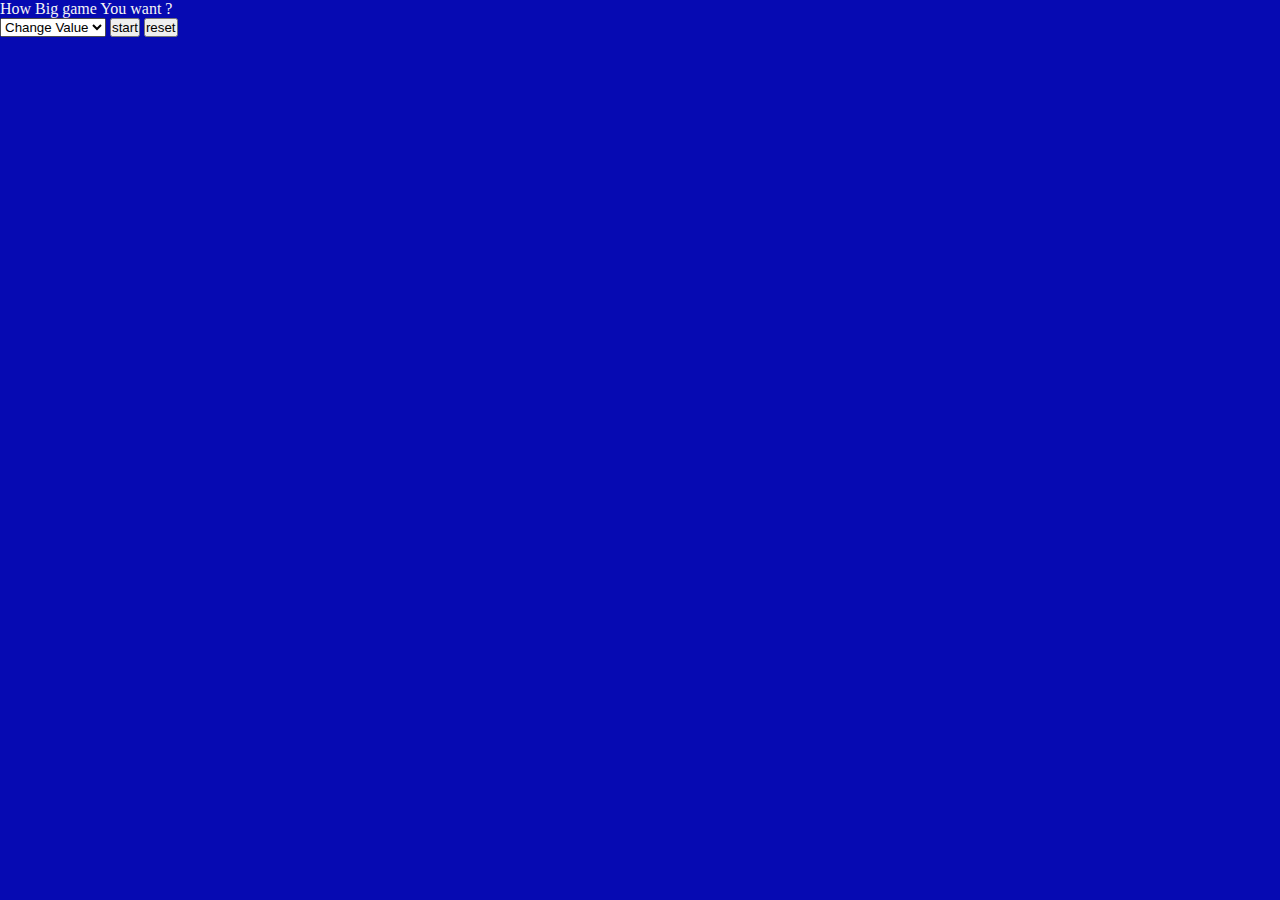
<file: kirjautuminen/peli.html>
<!DOCTYPE html>
<html lang="en">
<head>
  <meta charset="UTF-8">
  <meta name="viewport" content="width=device-width, initial-scale=1.0">
  <link rel="stylesheet" href="style.css">
  <title>Memo</title>
</head>
<body>

<div class='gameControlWindow'>
  <label for="game">How Big game You want ?</label>
  <select id="game">
    <option value="0">Change Value</option>
    <option value="16">4 X 4</option>
    <option value="24">6 X 4</option>
    <option value="36">6 X 6</option>
  </select>
  <button class='btnStartGame'>start</button>
  <button class='btnResetGame'>reset</button>
</div>

  <div class="memoryGameWindow"></div>


  <script src="ap.js"></script>
</body>
</html>
</file>
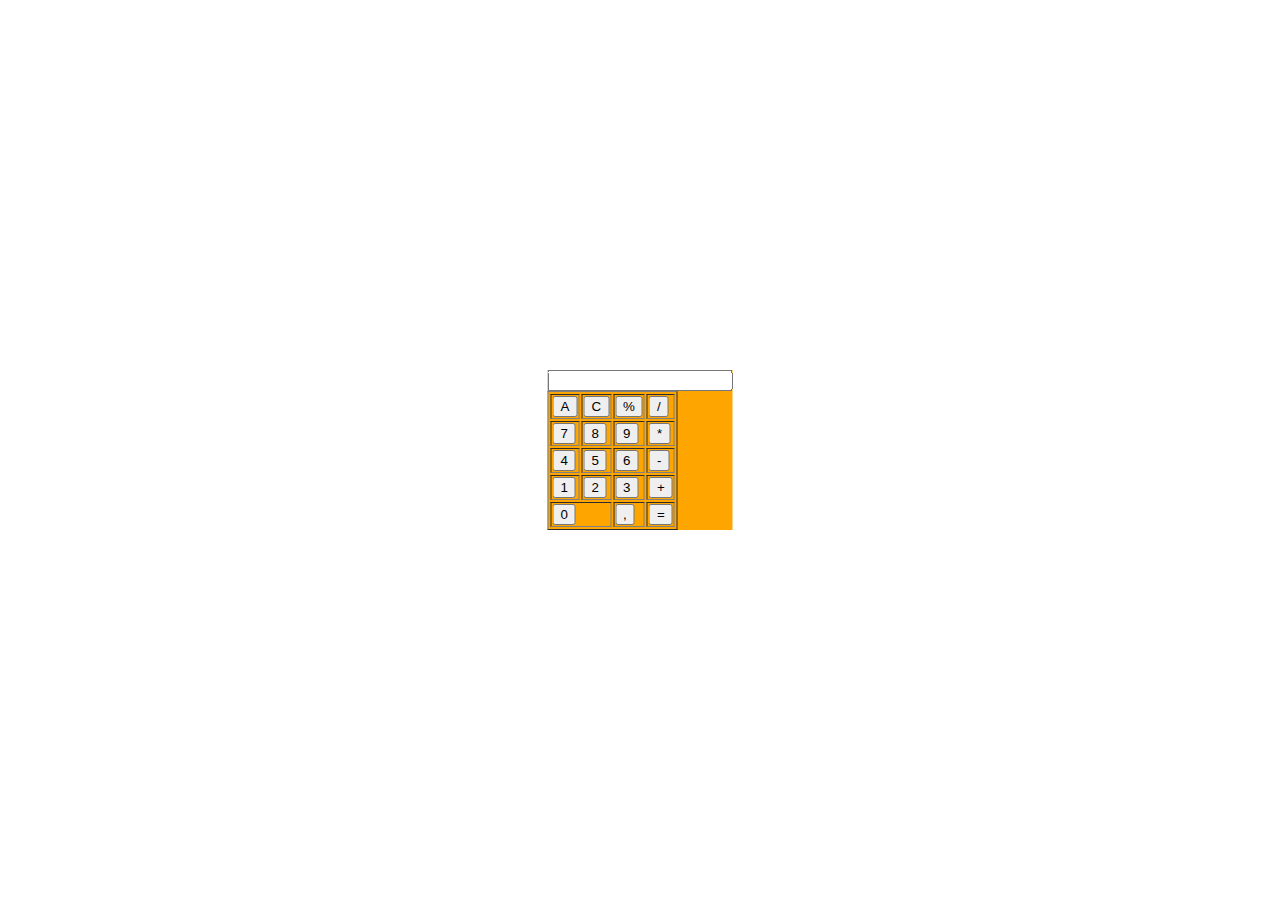
<file: kirjautuminen/testi.html>
<!DOCTYPE html>
<html lang="en" dir="ltr">
  <head>
    <meta charset="utf-8">
    <script>
         function insert(num){
           document.form.textview.value=document.form.textview.value+num
         }

         function equal(){
           var exp = document.form.textview.value;
           if(exp){
                document.form.textview.value = eval(exp)
              }
         }

         function clean(){
             document.form.textview.value ="";
         }
      </script>
      <style>
            {
                margin:0;
                padding:0;
            }
            .button{
                width: 100;
                height: 100;
                font-size: 50;
                margin: 2;
                cursor: pointer;
           }
           .textview{
                width: 400;
                margin: 10;
                font-size: 50;
                padding: 5;
           }
           .main{
             position: absolute;
             top: 50%;
             left: 50%;
             transform: translateX(-50%) translateY(-50%);
             background: orange
           }






        </style>
  </head>
  <body>
    <div class="main">
      <form name="form">
        <input class="textview" name="textview">
        </form>
        <table border="1">
          <tr>
              <td><input class="button" type="button" value="A" onclick="insert('A')"></td>
              <td><input class="button" type="button" value="C" onclick="clean()"></td>
              <td><input class="button" type="button" value="%" onclick="insert('%')"></td>
              <td><input class="button" type="button" value="/" onclick="insert('/')"></td>
          </tr>
          <tr>
              <td><input class="button" type="button" value="7" onclick="insert(7)"></td>
              <td><input class="button" type="button" value="8" onclick="insert(8)"></td>
              <td><input class="button" type="button" value="9" onclick="insert(9)"></td>
              <td><input class="button" type="button" value="*" onclick="insert('*')"></td>
          </tr>
          <tr>
              <td><input class="button" type="button" value="4" onclick="insert(4)"></td>
              <td><input class="button" type="button" value="5" onclick="insert(5)"></td>
              <td><input class="button" type="button" value="6" onclick="insert(6)"></td>
              <td><input class="button" type="button" value="-" onclick="insert('-')"></td>
          </tr>
          <tr>
              <td><input class="button" type="button" value="1" onclick="insert(1)"></td>
              <td><input class="button" type="button" value="2" onclick="insert(2)"></td>
              <td><input class="button" type="button" value="3" onclick="insert(3)"></td>
              <td><input class="button" type="button" value="+" onclick="insert('+')"></td>
          </tr>
          <tr>
              <td colspan=2><input class="button" style="width:106" type="button" value="0" onclick="insert(0)"></td>
              <td><input class="button" type="button" value="," onclick="insert('.')"></td>
              <td><input class="button" type="button" value="=" onclick="equal()"></td>
          </tr>
       </table>
    </div>
  </body>
</html>
</file>
<file: kirjautuminen/style.css>
* {
    margin: 0;
    padding: 0;
    box-sizing: border-box;
}

body {
    height: 100vh;
    display: grid;
    grid-template-columns: 2fr 10fr;
    background-color: #060AB2;
}

.gameControlWindow {
    grid-column: 1/1;
    color: whitesmoke;
}

.memoryGameWindow {
    grid-column: 2/2;
    width: 1100px;
    height: 500px;
    margin: 1% auto;
    display: flex;
    flex-wrap: wrap;
    perspective: 1000px;
}

.card16 {
    margin-right: 5px;
    margin-bottom: 5px;
    width: calc(20% + 10px);
    height: calc(33.333% + 10px);
    position: relative;
    box-shadow: 1px 1px 1px rgba(0, 0, 0, .3);
    cursor: pointer;
    transform: scale(1);
    transform-style: preserve-3d;
    transition: transform .5s;
}

.card24 {
    margin-right: 5px;
    margin-bottom: 5px;
    width: calc(15% + 10px);
    height: calc(33%);
    position: relative;
    box-shadow: 1px 1px 1px rgba(0, 0, 0, .3);
    cursor: pointer;
    transform: scale(1);
    transform-style: preserve-3d;
    transition: transform .5s;
}

.card36 {
    margin-right: 5px;
    margin-bottom: 5px;
    width: calc(15% + 10px);
    height: calc(28%);
    position: relative;
    box-shadow: 1px 1px 1px rgba(0, 0, 0, .3);
    cursor: pointer;
    transform: scale(1);
    transform-style: preserve-3d;
    transition: transform .5s;
}

.card16:active, .card24:active, .card36:active {
    transform: scale(0.97);
    transition: transform .3s;
}

.flip {
    transform: rotateY(180deg);
}

.front-face,
.back-face {
  width: 100%;
  height: 100%;
  position: absolute;
  background: #1C7CCC;
  backface-visibility: hidden;
}

.front-face {
    transform: rotateY(180deg);
}
</file>
